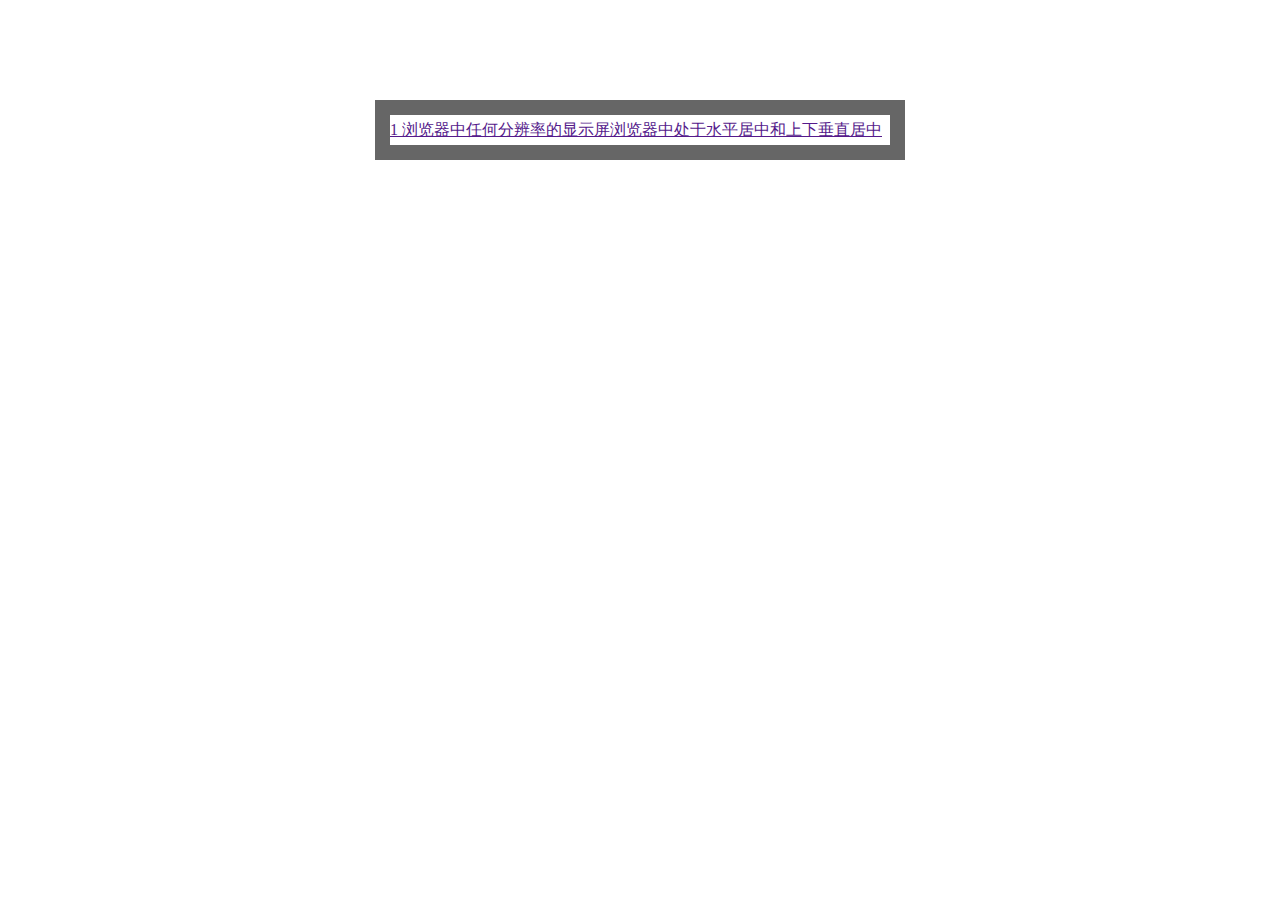
<file: 无缝滚动参考.html>
<!DOCTYPE html>
<html>
<head>
	<meta charset="utf-8">
	<meta http-equiv="X-UA-Compatible" content="IE=edge">
	<title>无缝滚动</title>
	<link rel="stylesheet" href="">
	<style type="text/css" media="screen">
		div,ul,li {
			padding: 0;
			margin: 0;
			list-style: none;
		}
		#box {
			width: 500px;
			height: 30px;
			line-height: 30px;
			margin: 100px auto;
			border: 15px solid #666;
			overflow: hidden;
		}
	</style>
</head>

<body>
	
	<div id="box">
		<ul>
			<li><a href="" title="">1 浏览器中任何分辨率的显示屏浏览器中处于水平居中和上下垂直居中</a></li>
			<li><a href="" title="">2 在 MacBook Pro 上测试 Git 功能。</a></li>
			<li><a href="" title="">3 浏览器中任何分辨率的显示屏浏览器中处于水平居中和上下垂直居中</a></li>
			<li><a href="" title="">4 浏览器中任何分辨率的显示屏浏览器中处于水平居中和上下垂直居中</a></li>
			<li><a href="" title="">5 浏览器中任何分辨率的显示屏浏览器中处于水平居中和上下垂直居中</a></li>
			<li><a href="" title="">6 浏览器中任何分辨率的显示屏浏览器中处于水平居中和上下垂直居中</a></li>
		</ul>
	</div>

<script type="text/javascript">

	var box = document.getElementById("box"),
		boxU = box.getElementsByTagName("ul")[0];
	// 	timer = setInterval(scrollUp, 50);

	// box.onmouseover = function () {
	// 	clearInterval(timer);
	// }

	// box.onmouseout = function(){
	// 	timer = setInterval(scrollUp, 50);
	// }

	// function scrollUp () {
	// 	box.scrollTop++;
	// 	if(box.scrollTop == 30){
	// 		box.scrollTop = 0;	// 当上移距离等于30时，立马重置box位置
	// 		boxU.appendChild(boxU.firstElementChild);
	// 	}
	// }


	// 停留 3 秒继续滚动

	var timer;
	function start () {
		// box.scrollTop++;
		timer = setInterval(move, 50);
	}
	function move () {
		box.scrollTop++;
		if(box.scrollTop == 30) {
			clearInterval(timer);
			box.scrollTop = 0;
			boxU.appendChild(boxU.firstElementChild);
			setTimeout(start,3000);
		}
	}

setTimeout(start, 3000);



carousel("carousellist", 3000);

function carousel (id, delay) {
	var ele = document.getElementById(id),
		speed = 30,
		timer2 = null;
	if(ele.childElementCount > 1) {
		var move = function () {
			clearInterval(timer);
			var timer = setInterval(function () {					
				ele.scrollTop++;
				if(ele.scrollTop >= ele.offsetHeight) {
					clearInterval(timer);
					ele.scrollTop = 0;
					ele.appendChild(ele.firstElementChild);
					timer2 = setTimeout(move, delay);
				}
			}, speed)
		}

		setTimeout(move, delay);

		ele.onmouseover = function (e) {
			if (!e) e = window.event;  
		    var reltg = e.relatedTarget ? e.relatedTarget : e.toElement;  
		    while(reltg && reltg != this) reltg = reltg.parentNode;  
		    if( reltg != this ){  
		       clearTimeout(timer2);
		   } 
		}

		ele.onmouseout = function (e) {
			if (!e) e = window.event;  
		    var reltg = e.relatedTarget ? e.relatedTarget : e.toElement;  
		    while(reltg && reltg != this) reltg = reltg.parentNode;  
		    if(reltg != this){  
		        setTimeout(move, delay);
		   } 			
		}
	}	
}	

</script>	
</body>
</html>
</file>
